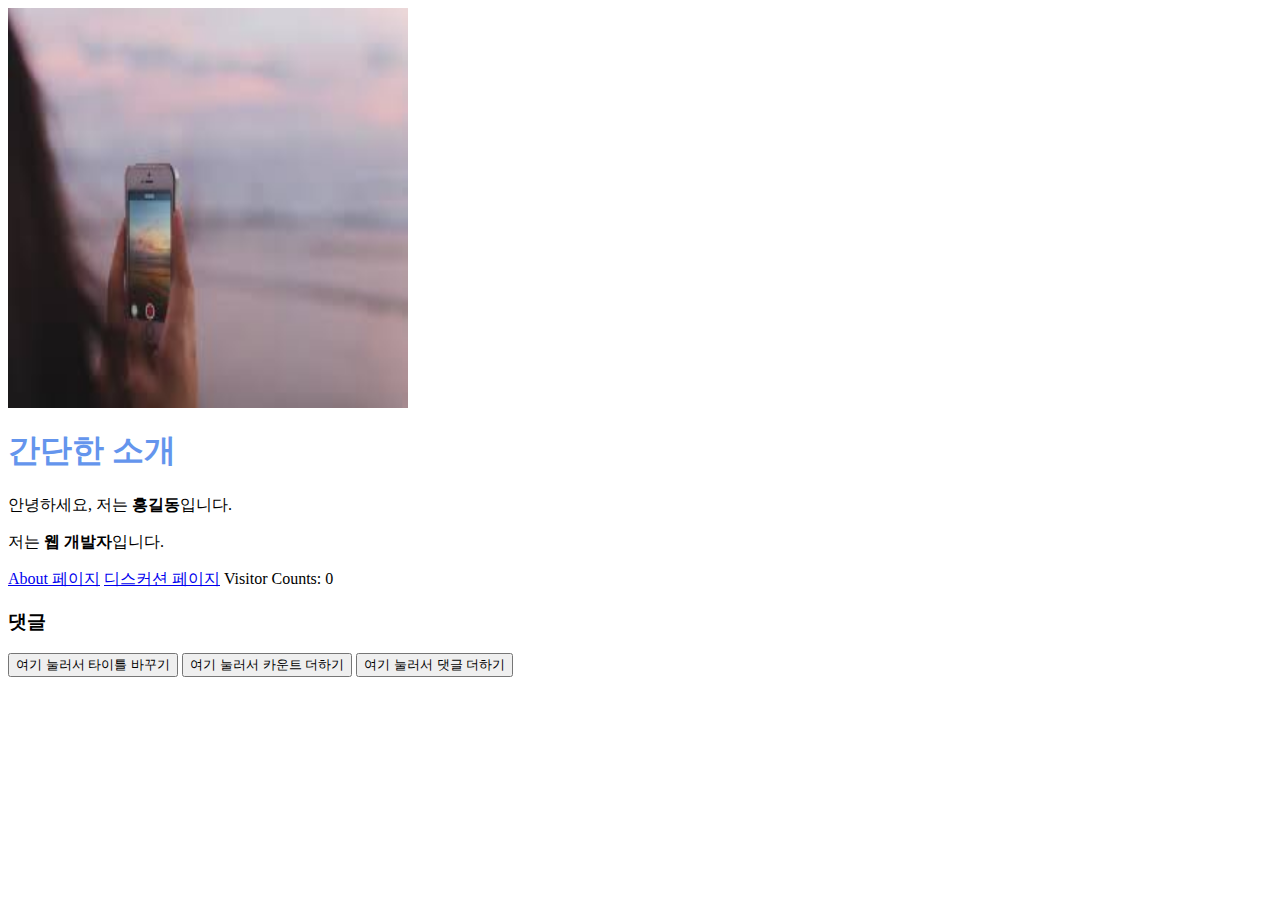
<file: index.html>
<html>
    <head>
        <title>나의 포트폴리오</title>
        <link href="https://cdn.jsdelivr.net/npm/bootstrap@5.3.2/dist/css/bootstrap.min.css" rel="stylesheet" integrity="sha384-T3c6CoIi6uLrA9TneNEoa7RxnatzjcDSCmG1MXxSR1GAsXEV/Dwwykc2MPK8M2HN" crossorigin="anonymous">
        <link href="css/custom-style.css" rel="stylesheet" />
        <script type="text/javascript" src="src/functions.js"></script>
    </head>
    <body>
        <div class="container">
            <img src="cover.jpg" />

            <h1 id="mainTitle">간단한 소개</h1>
            <p>안녕하세요, 저는 <strong>홍길동</strong>입니다.</p>
            
            <p>저는 <strong>웹 개발자</strong>입니다.</p>
            
            <a href="about.html">About 페이지</a>
            <a href="discussion.html">디스커션 페이지</a>

            Visitor Counts: <span id="visitorCounts">0</span>

            <h3>댓글</h3>

            <div id="commentsBox">
            </div>
            
            <button type="button" class="btn btn-primary" onclick="document.getElementById('mainTitle').innerHTML=changeTitle('새로운 포트폴리오')">여기 눌러서 타이틀 바꾸기</button>
            
            <button type="button" class="btn btn-danger" onclick="document.getElementById('visitorCounts').innerHTML=incrementVisitor()">여기 눌러서 카운트 더하기</button>

            <button type="button" class="btn btn-success" onclick="addComment()">여기 눌러서 댓글 더하기</button>
        </div>
    </body>
</html>
</file>
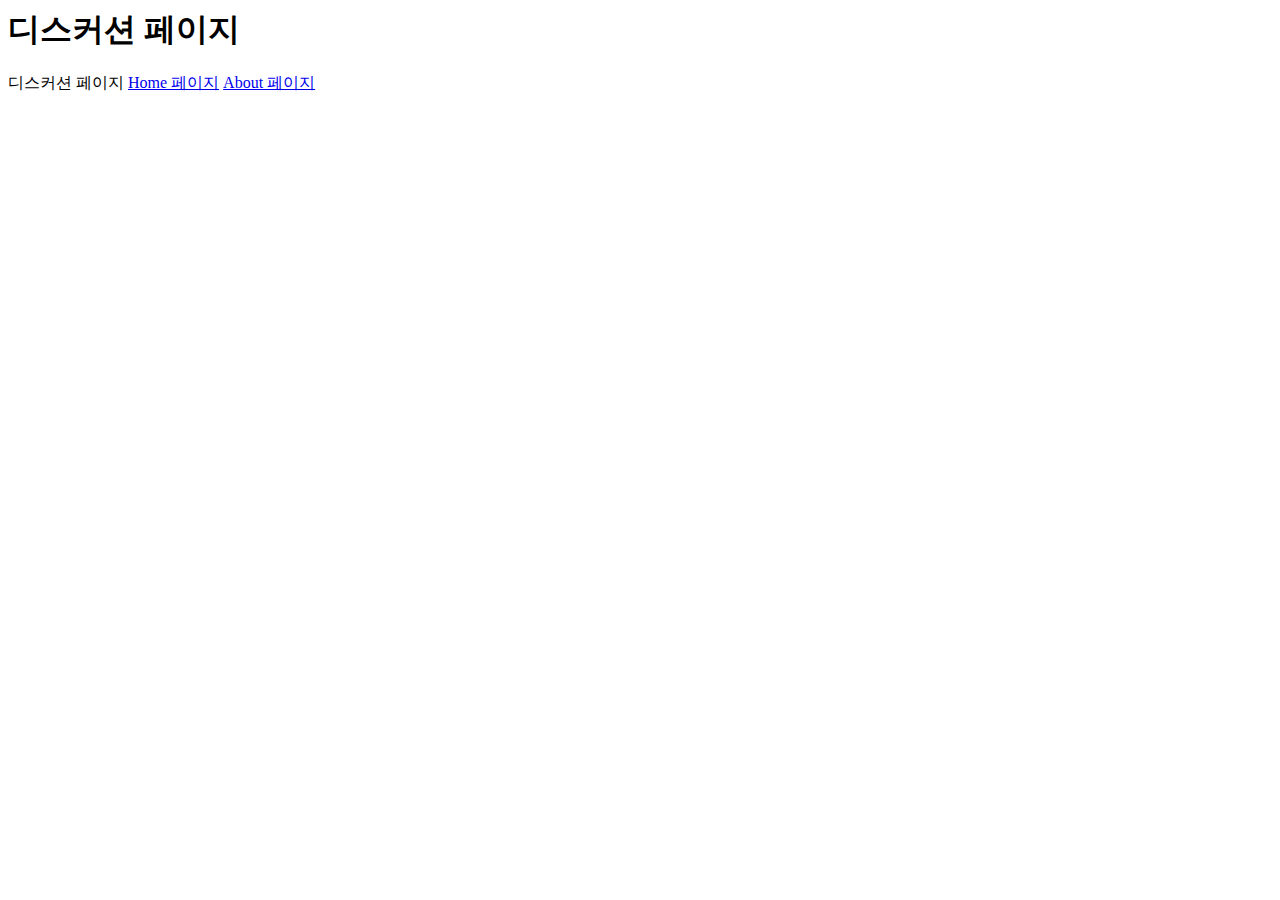
<file: discussion.html>
<html>
    <head>
        <title>Discussion 페이지</title>
    </head>
    <body>
        <h1>디스커션 페이지</h1>

        디스커션 페이지

        <a href="index.html">Home 페이지</a>
        <a href="about.html">About 페이지</a>
        
    </body>
</html>
</file>
<file: css/custom-style.css>
h1 {
    color: #6495ED;
}

img {
    width: 400px;
    height: 400px;
}

.button-custom {
    background-color: green;
    color: #fff;
}
</file>
